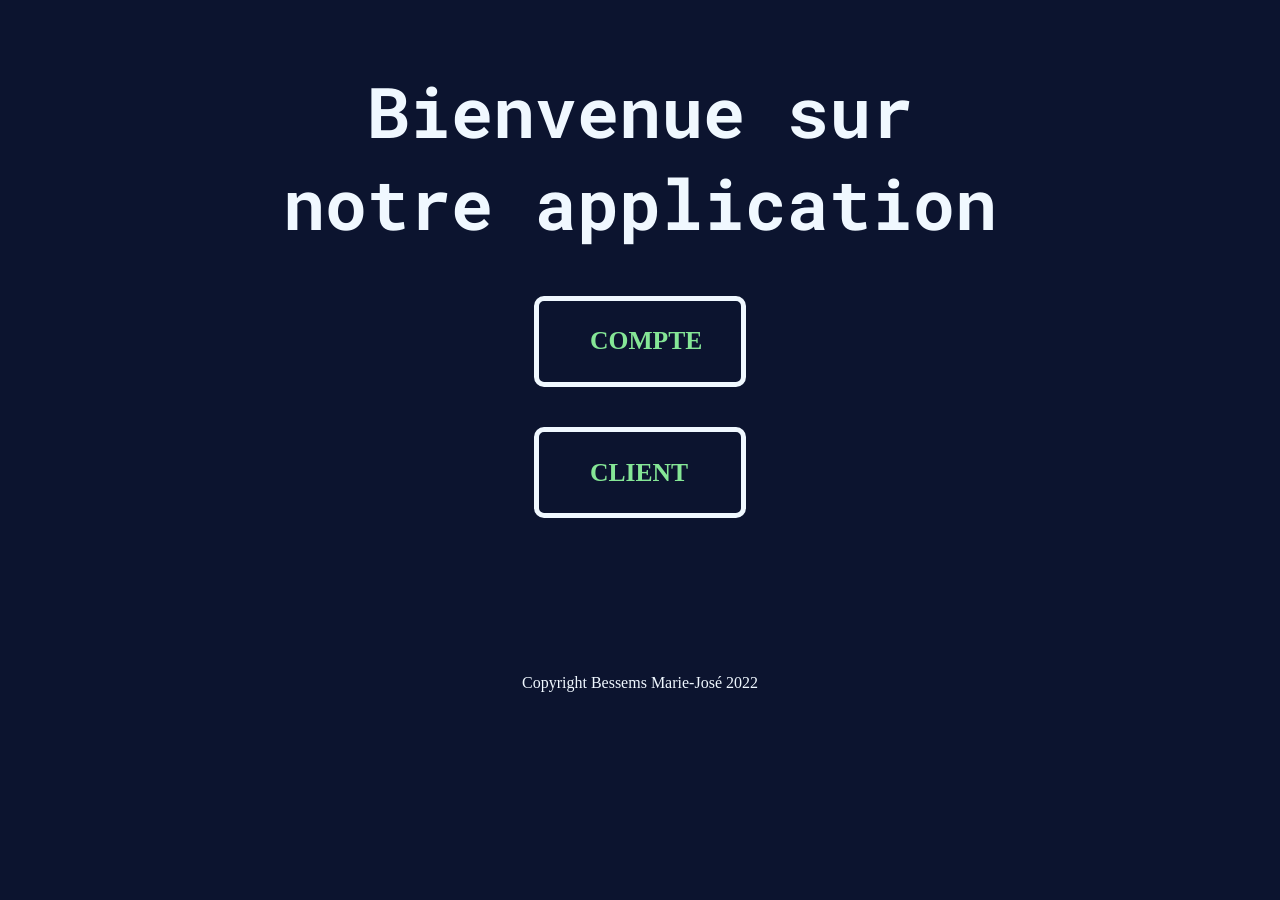
<file: Bank_Management/Affichage/index.html>
<!DOCTYPE html>
<html lang="en">
<head>
    <meta charset="UTF-8">
    <meta http-equiv="X-UA-Compatible" content="IE=edge">
    <meta name="viewport" content="width=device-width, initial-scale=1.0">
    <link rel="preconnect" href="https://fonts.googleapis.com">
    <link rel="preconnect" href="https://fonts.gstatic.com" crossorigin>
    <link href="https://fonts.googleapis.com/css2?family=Roboto+Mono:ital,wght@0,500;1,400;1,500&display=swap" rel="stylesheet">
    <link rel="stylesheet" href="css/styles.css">
    <title>Marie-compte</title>
</head>
<body>
    <div class="main">
        <h1 class="message-accueil">Bienvenue sur notre application</h1>
        <a  class="button button1" href="pages/accountForm.html">Compte</a>
        <a  class="button button2" href="pages/clientForm.html">Client</a>
        <footer class="le-footer">
            <p>Copyright Bessems Marie-José 2022</p>
        </footer>
    </div>
</body>
</html>
</file>
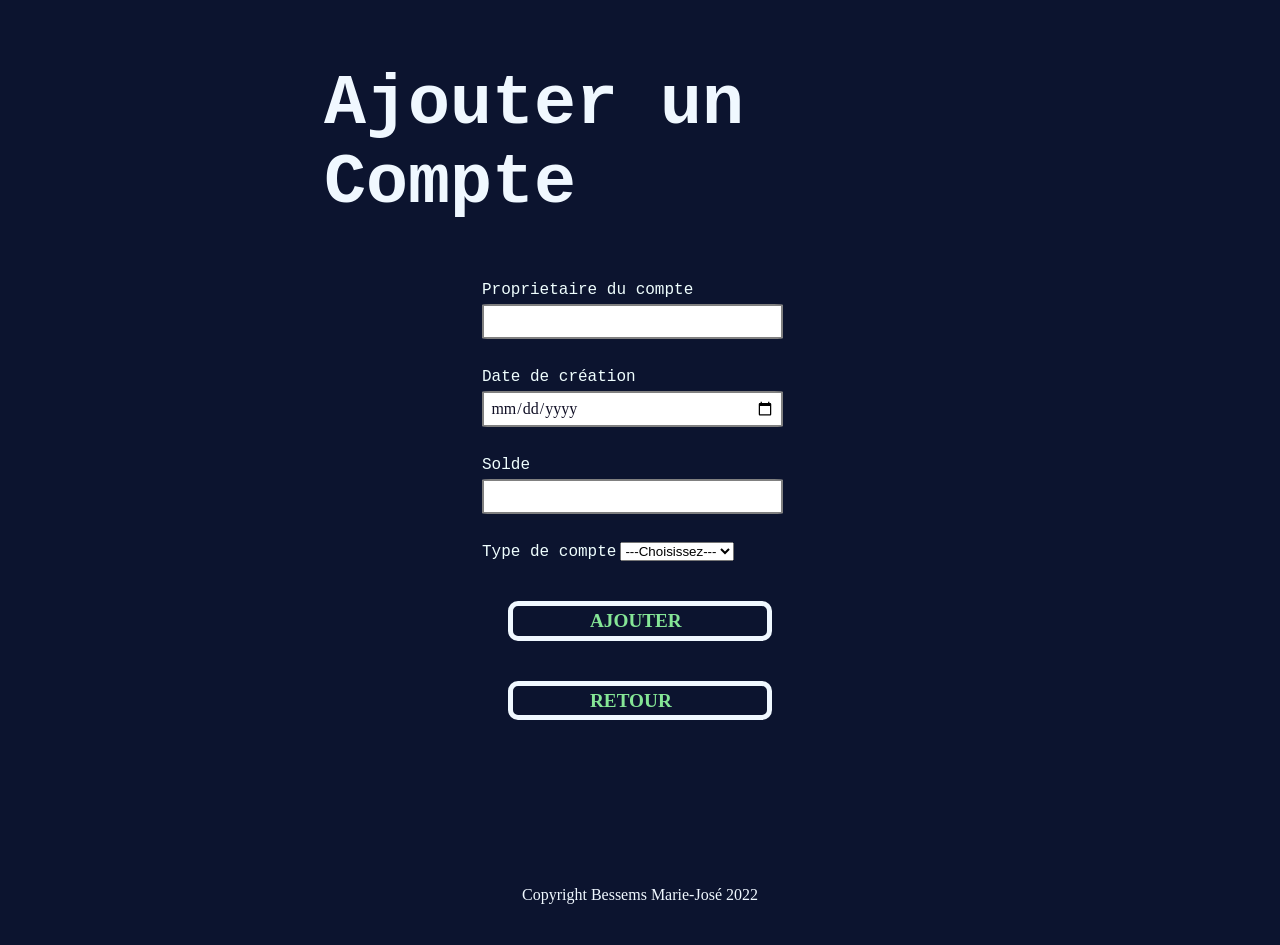
<file: Bank_Management/Affichage/pages/accountForm.html>
<!DOCTYPE html>
<html lang="en">
<head>
    <meta charset="UTF-8">
    <meta http-equiv="X-UA-Compatible" content="IE=edge">
    <meta name="viewport" content="width=device-width, initial-scale=1.0">
    <link rel="stylesheet" href="../css/styles.css">
    <title>Comptes</title>
</head>
<body>
    <div class="client-form">
        <h1>Ajouter un Compte</h1>
        <form class="formulaire-compte" action="post">
            <label for="compte" class="form__label">Proprietaire du compte</label><br>
            <input type="text" class="form__input" autocomplete="off"><br>
            <label for="">Date de création</label><br>
            <input type="date"><br>
            <label for="">Solde</label><br>
            <input type="number"><br>
            <label for="">Type de compte</label>
            <select name="" id="">
                <option value="">---Choisissez---</option>
                <option value="">Courant</option>
                <option value="">Epargne</option>
            </select><br>
            <a  class="button button3" href="pages/accountForm.html">Ajouter</a>
            <a  class="button button3" href="pages/clientForm.html">Retour</a>
        </form>

        <footer class="le-footer">
            <p>Copyright Bessems Marie-José 2022</p>
        </footer>
    </div>
</body>
</html>
</file>
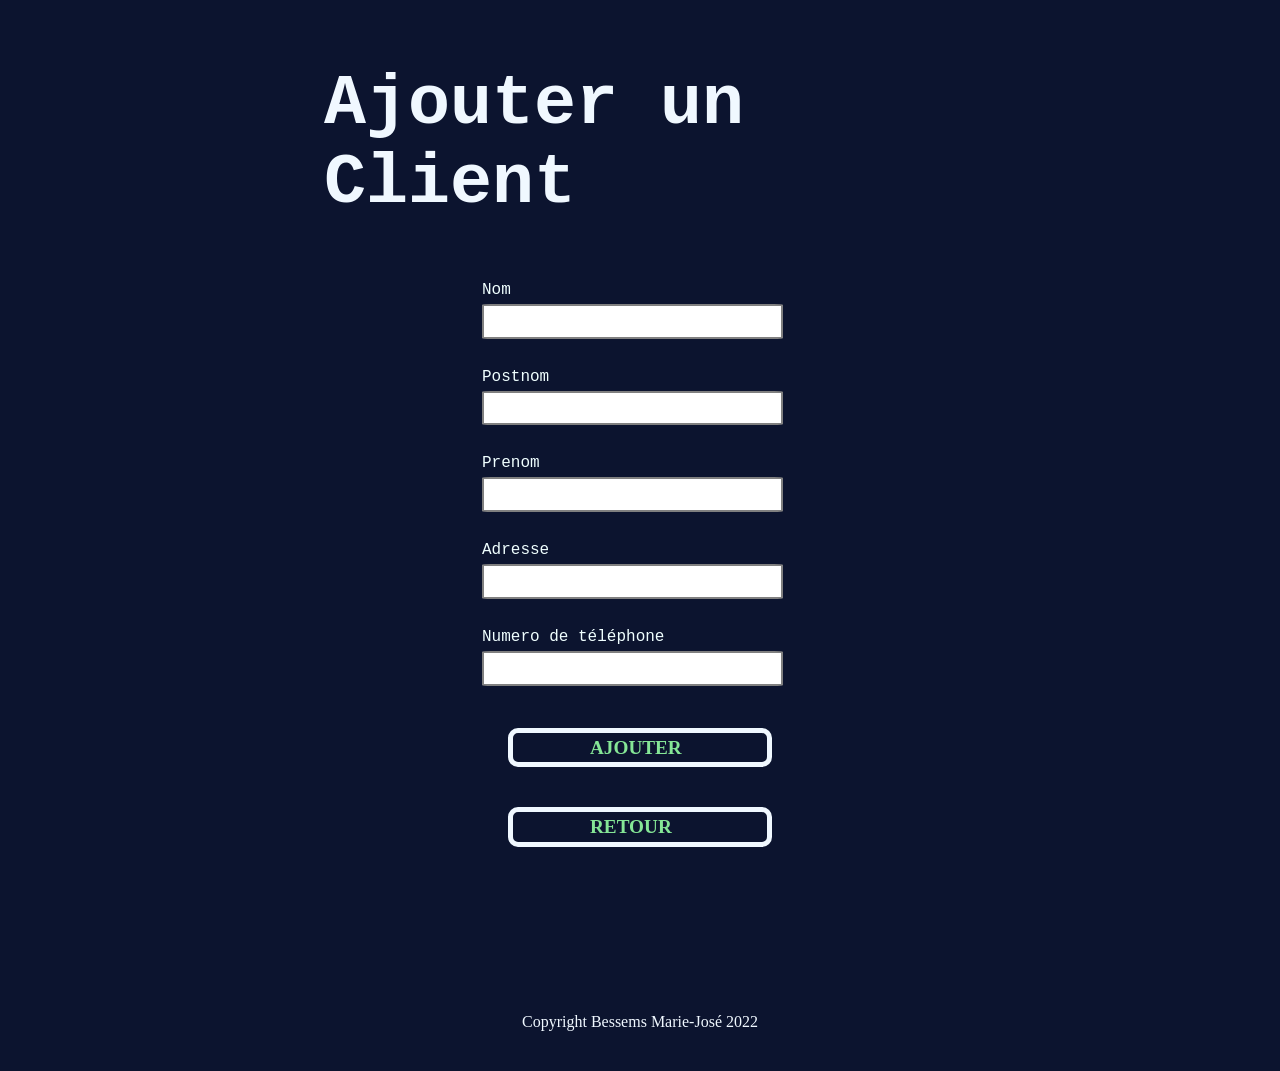
<file: Bank_Management/Affichage/pages/clientForm.html>
<!DOCTYPE html>
<html lang="en">
<head>
    <meta charset="UTF-8">
    <meta http-equiv="X-UA-Compatible" content="IE=edge">
    <meta name="viewport" content="width=device-width, initial-scale=1.0">
    <link rel="stylesheet" href="../css/styles.css">
    <title>Client</title>
</head>

<body>
        <div class="client-form">
            <h1>Ajouter un Client</h1>
            <form class="formulaire-compte" method="post" action="/register">
                <label for="nom" class="form__label" name="nom">Nom</label><br>
                <input name="nom" type="text"><br>
                <label for="">Postnom</label><br>
                <input name="postnom" type="text"><br>
                <label for="">Prenom</label> <br>
                <input name="renom" type="text"><br>
                <label for="">Adresse</label><br>
                <input name="adresse" type="text"><br>
                <label for="">Numero de téléphone</label><br>
                <input  name="num_telephone" class="lastInput" type="number">
                <a  class="button button3" href="pages/accountForm.html">Ajouter</a>
                <a  class="button button3" href="pages/clientForm.html">Retour</a>
            </form>
            <footer class="le-footer">
                <p>Copyright Bessems Marie-José 2022</p>
            </footer>
        </div>
</body>
</html>
</file>
<file: Bank_Management/Affichage/css/styles.css>
body {
    background: #0c142f;
    }

.main{
    margin: auto;
    width: 60%;
    padding: 10px;
}

h1{
    font-family: "Roboto Mono", monospace ;
    color: aliceblue;
    font-size: 70px;
}

label{
    font-family: "Roboto Mono", monospace;
    color: aliceblue;
}
.message-accueil{
    text-align: center;
}

a{
    text-decoration: none;
    width: 100px;
}

.button, .button::after {
        -webkit-transition: all 0.3s;
        -moz-transition: all 0.3s;
        -o-transition: all 0.3s;
        transition: all 0.3s;
        }

.button {
        background: none;
        border: 5px solid aliceblue;
        border-radius: 10px;
        color: rgba(137, 236, 153, 0.971);
        display: block;
        font-size: 1.6em;
        font-weight: bold;
        margin: 40px auto;
        padding: 1em 2em;
        position: relative;
        text-transform: uppercase;
        }
.button3{
    font-size: 1.2em;
    padding: .2em 4em;

}
.button::before, .button::after {
        background: rgba(13, 83, 83, 0.971);
        content: '';
        position: absolute;
        z-index: -1;
        }

.button:hover {
        color: #80f0b4;
        }

.button1::after {
        height: 0;
        left: 50%;
        top: 50%;
        width: 0;
        }

.button1:hover:after {
        height: 100%;
        left: 0;
        top: 0;
        width: 100%;
        }

.button2::after {
        height: 0;
        left: 50%;
        top: 50%;
        width: 0;
        }
        
.button2:hover:after {
        height: 100%;
        left: 0;
        top: 0;
        width: 100%;
        }

.button3::after {
            height: 0;
            left: 50%;
            top: 50%;
            width: 0;
            }
            
.button3:hover:after {
            height: 100%;
            left: 0;
            top: 0;
            width: 100%;
            }

.bouton-form-compte{
            width: 30px;
            height: 10px;
        }
.le-footer{
            padding-top: 100px;
            color: aliceblue;
            text-align: center;
        }

.client-form{
    margin: auto;
    width: 50%;
    padding: 10px;
        }
.formulaire-compte{
    margin: auto;
    width: 50%;
    padding: 10px;
}
input {
    top: 0;
    left: 0;
    width: 90%;
    height: 100%;
    border: 2px solid gray;
    border-radius: 3%;
    font-family: inherit;
    font-size: inherit;
    color: rgb(17, 16, 38);
    outline: none;
    padding: .4rem;
    margin-top: 5px;
    margin-bottom: 28px;
}
.lastInput{
    margin-bottom: 2px;
}
input:hover{
    border-color: rgb(209, 227, 177);
}

input:focus{
    border-color: rgb(55, 199, 98);
}
label{
    left: 1rem;
    color: azure;
}
</file>
